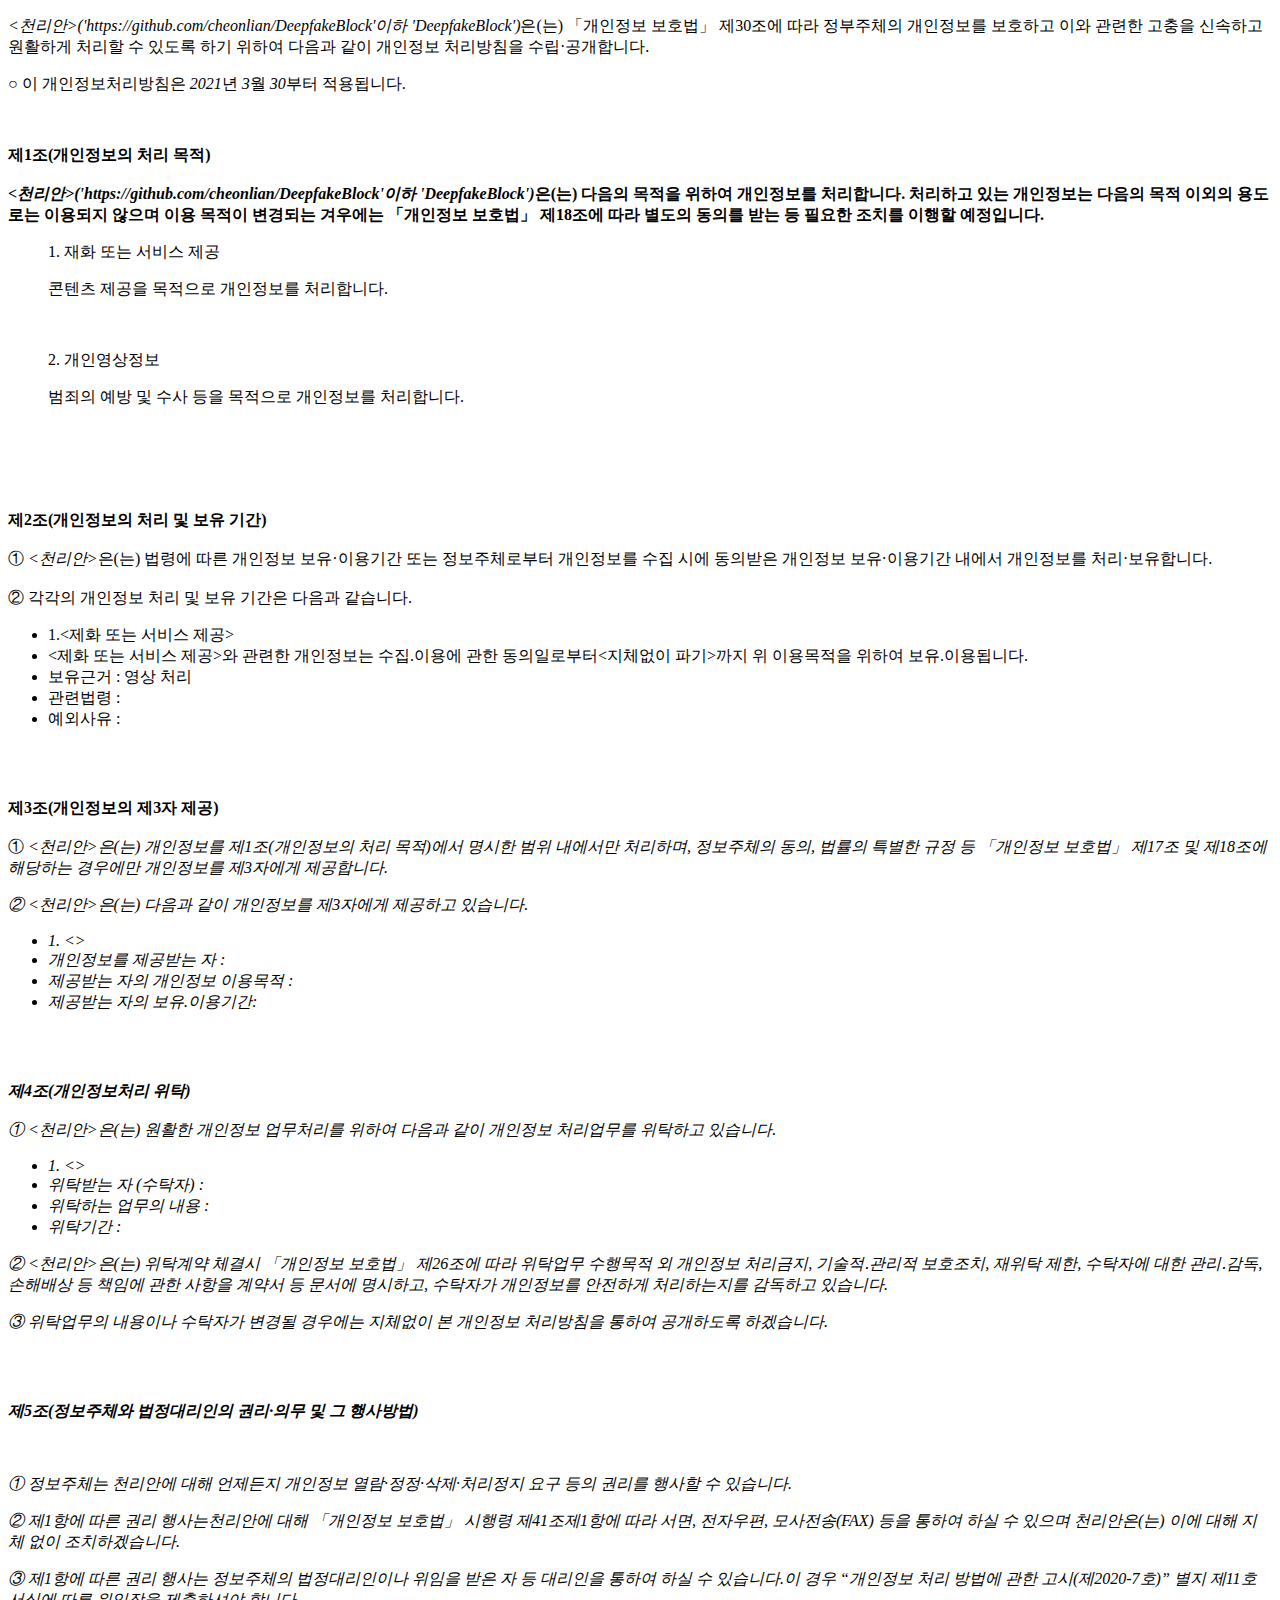
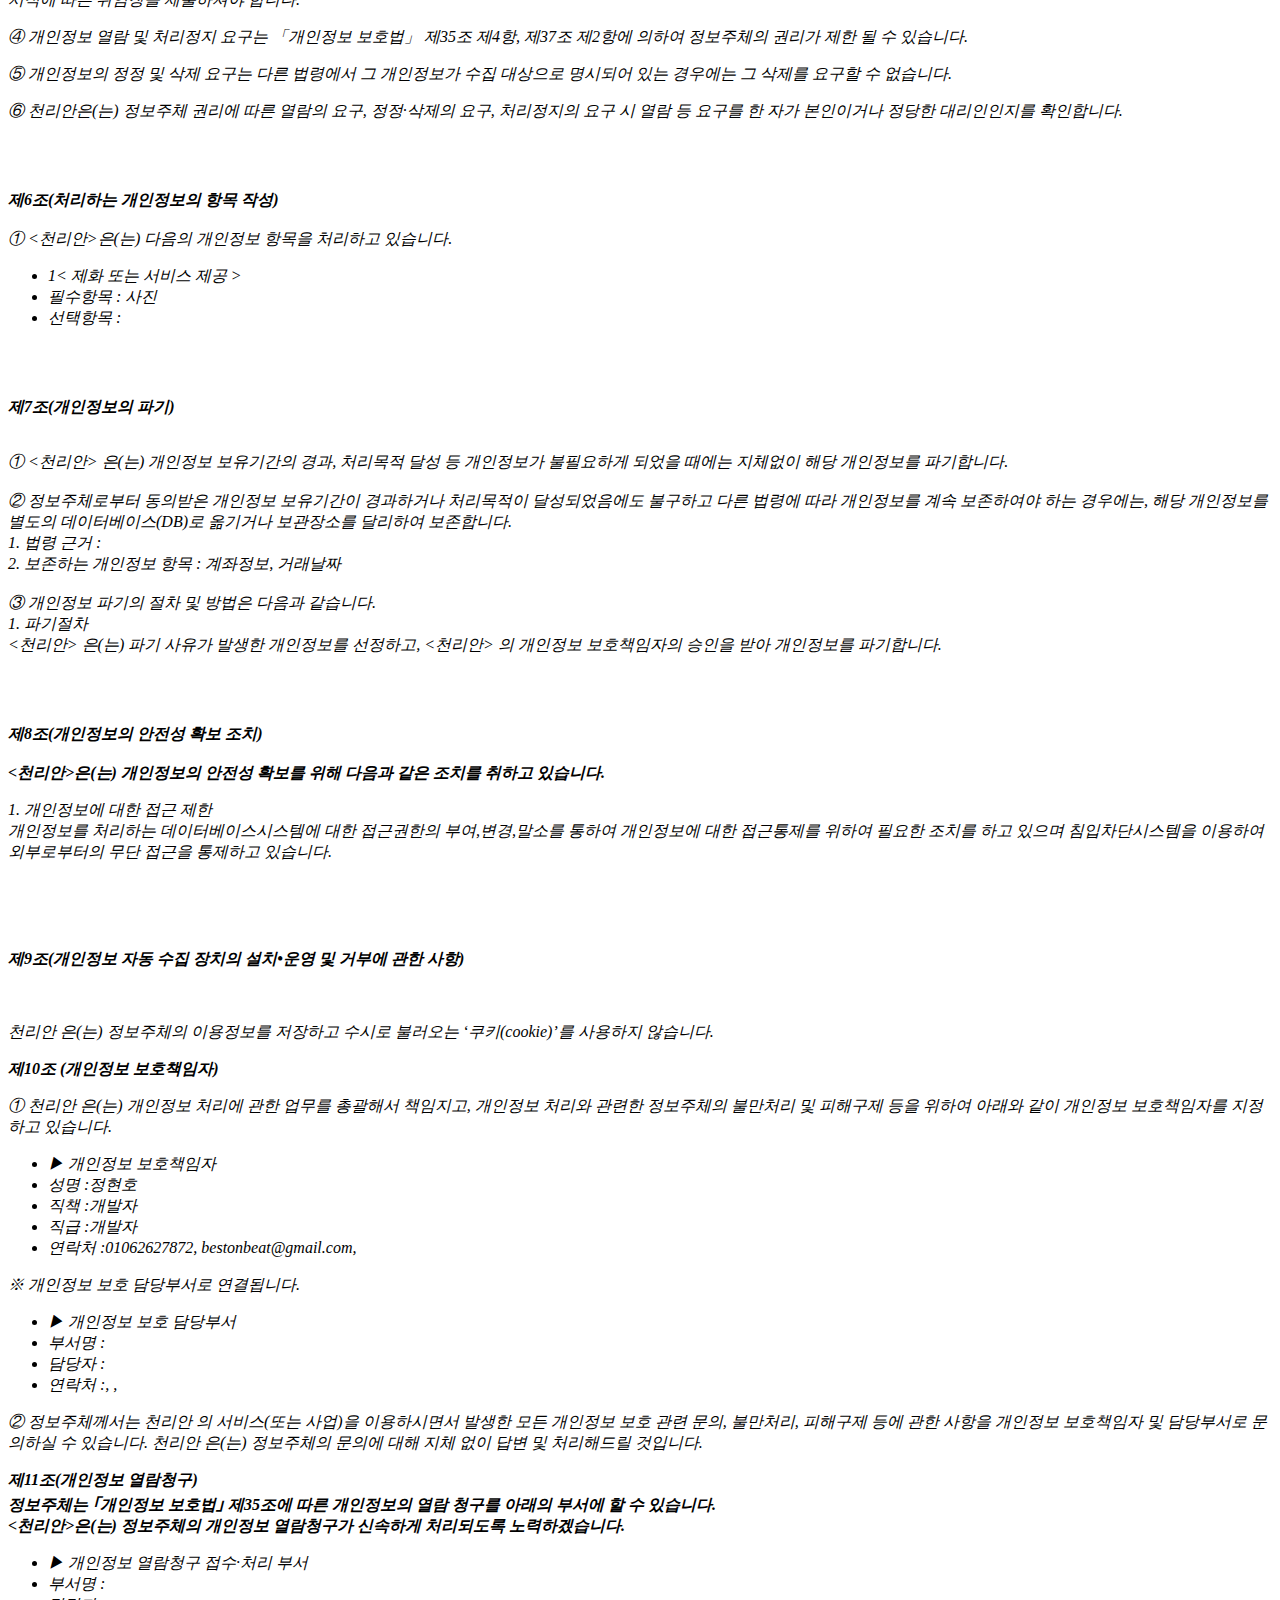
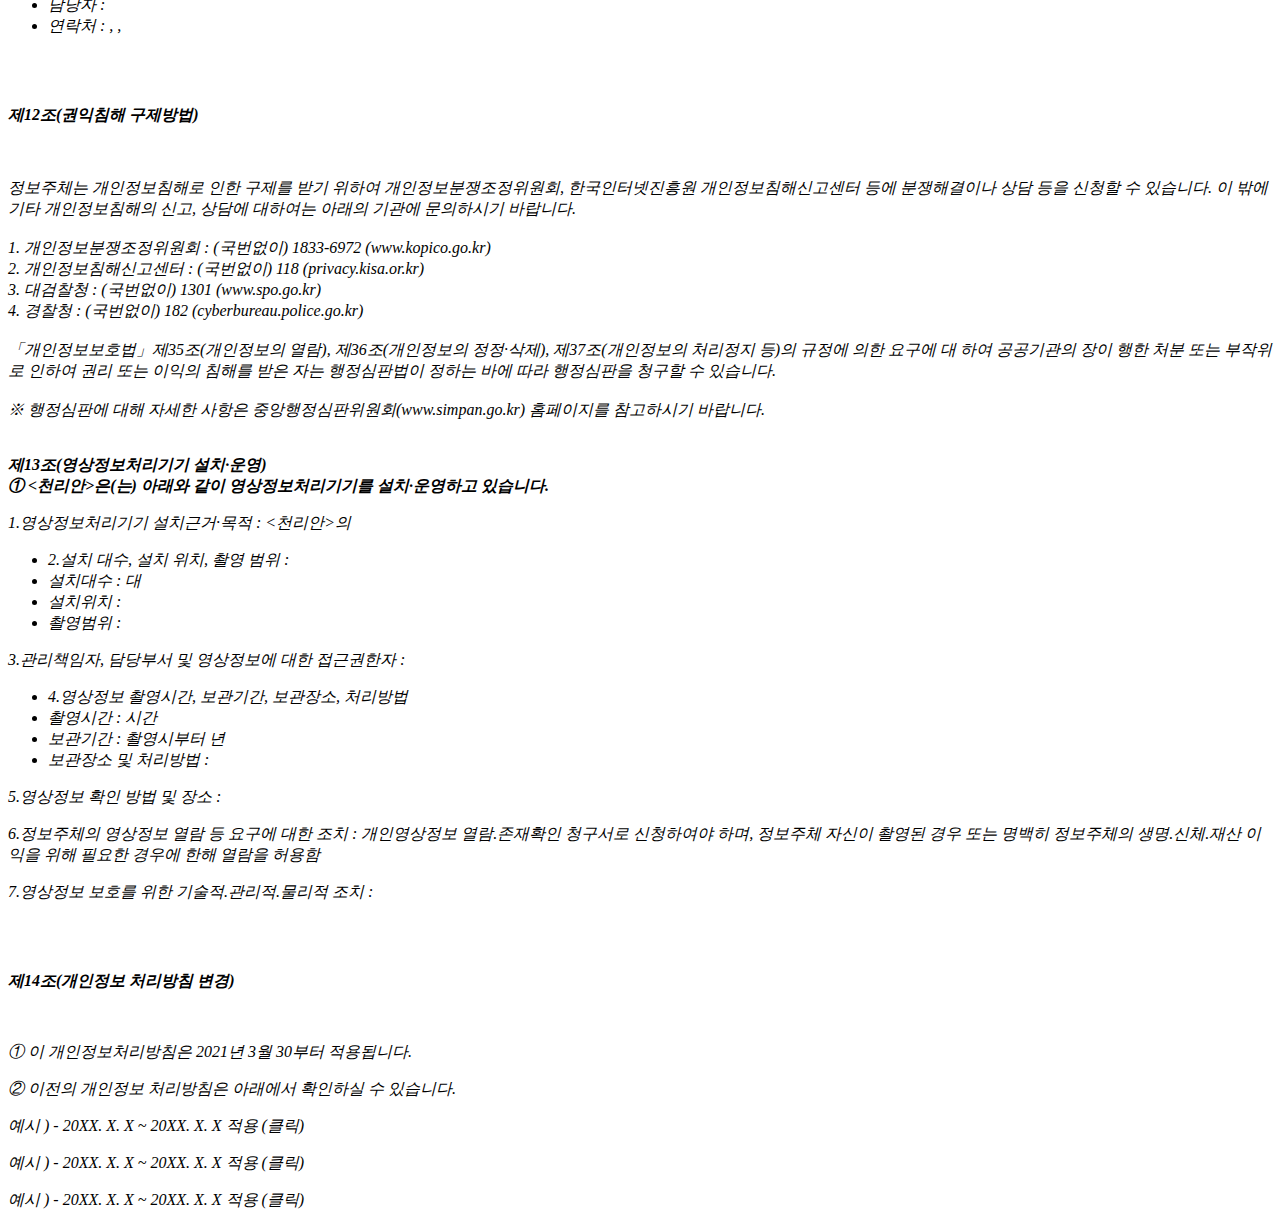
<file: Android/개인정보처리방침.html>
<!DOCTYPE html PUBLIC "-//W3C//DTD XHTML 1.0 Transitional//EN" "http://www.w3.org/TR/xhtml1/DTD/xhtml1-transitional.dtd">
<html xmlns="http://www.w3.org/1999/xhtml" xml:lang="ko" lang="ko">
<head>
<meta http-equiv="Content-Type" content="text/html; charset=UTF-8">


<title>개인정보처리방침</title>
</head>
<body>
	<p> <p class="ls2 lh6 bs5 ts4"><em class="emphasis"><천리안>('https://github.com/cheonlian/DeepfakeBlock'이하 'DeepfakeBlock')</em>은(는) 「개인정보 보호법」 제30조에 따라 정부주체의 개인정보를 보호하고 이와 관련한 고충을 신속하고 원활하게 처리할 수 있도록 하기 위하여 다음과 같이 개인정보 처리방침을 수립·공개합니다.</p><p class="ls2">○ 이 개인정보처리방침은 <em class="emphasis">2021</em>년 <em class="emphasis">3</em>월 <em class="emphasis">30</em>부터 적용됩니다.</p></br><p class='lh6 bs4'><strong>제1조(개인정보의 처리 목적)<br/><br/><em class="emphasis"><천리안>('https://github.com/cheonlian/DeepfakeBlock'이하  'DeepfakeBlock')</em>은(는) 다음의 목적을 위하여 개인정보를 처리합니다. 처리하고 있는 개인정보는 다음의 목적 이외의 용도로는 이용되지 않으며 이용 목적이 변경되는 겨우에는 「개인정보 보호법」 제18조에 따라 별도의 동의를 받는 등 필요한 조치를 이행할 예정입니다.</strong></p><ul class="list_indent2 mgt10"><p class="ls2">1. 재화 또는 서비스 제공</p><p class="ls2">콘텐츠 제공을 목적으로 개인정보를 처리합니다.</p></br><p class="ls2">2. 개인영상정보</p><p class="ls2">범죄의 예방 및 수사 등을 목적으로 개인정보를 처리합니다.</p></br></ul></br></br><p class='lh6 bs4'><strong>제2조(개인정보의 처리 및 보유 기간)</strong></br></br>① <em class="emphasis"><천리안></em>은(는) 법령에 따른 개인정보 보유·이용기간 또는 정보주체로부터 개인정보를 수집 시에 동의받은 개인정보 보유·이용기간 내에서 개인정보를 처리·보유합니다.</br></br>② 각각의 개인정보 처리 및 보유 기간은 다음과 같습니다.</p><ul class='list_indent2 mgt10'><li class='tt'>1.<제화 또는 서비스 제공></li><li class='tt'><제화 또는 서비스 제공>와 관련한 개인정보는 수집.이용에 관한 동의일로부터<지체없이 파기>까지 위 이용목적을 위하여 보유.이용됩니다.</li><li>보유근거 : 영상 처리</li><li>관련법령 : </li><li>예외사유 : </li></ul></br></br><p class='lh6 bs4'><strong>제3조(개인정보의 제3자 제공)</strong></br></br> ① <em class="emphasis"><천리안>은(는) 개인정보를 제1조(개인정보의 처리 목적)에서 명시한 범위 내에서만 처리하며, 정보주체의 동의, 법률의 특별한 규정 등 「개인정보 보호법」 제17조 및 제18조에 해당하는 경우에만 개인정보를 제3자에게 제공합니다.</p><p class="sub_p mgt10">②  <span class="colorLightBlue"><천리안></span>은(는) 다음과 같이 개인정보를 제3자에게 제공하고 있습니다.</p><ul class="list_indent2 mgt10"><li class="tt">1. <></li><li>개인정보를 제공받는 자 : </li><li>제공받는 자의 개인정보 이용목적 : </li><li>제공받는 자의 보유.이용기간: </li></ul></br></br><p class='lh6 bs4'><strong>제4조(개인정보처리 위탁)</strong></br></br> ① <em class="emphasis"><천리안></em>은(는) 원활한 개인정보 업무처리를 위하여 다음과 같이 개인정보 처리업무를 위탁하고 있습니다.</p><ul class='list_indent2 mgt10'><li class='tt'>1. <></li><li>위탁받는 자 (수탁자) : </li><li>위탁하는 업무의 내용 : </li><li>위탁기간 : </li></ul><p class='sub_p mgt10'>②  <span class='colorLightBlue'><천리안></span>은(는) 위탁계약 체결시 「개인정보 보호법」 제26조에 따라 위탁업무 수행목적 외 개인정보 처리금지, 기술적․관리적 보호조치, 재위탁 제한, 수탁자에 대한 관리․감독, 손해배상 등 책임에 관한 사항을 계약서 등 문서에 명시하고, 수탁자가 개인정보를 안전하게 처리하는지를 감독하고 있습니다.</p><p class='sub_p mgt10'>③ 위탁업무의 내용이나 수탁자가 변경될 경우에는 지체없이 본 개인정보 처리방침을 통하여 공개하도록 하겠습니다.</p><br/><br/><p class="lh6 bs4"><strong>제5조(정보주체와 법정대리인의 권리·의무 및 그 행사방법)</strong></p><p class="ls2"><br/><br/>① 정보주체는 천리안에 대해 언제든지 개인정보 열람·정정·삭제·처리정지 요구 등의 권리를 행사할 수 있습니다.</p><p class='sub_p'>② 제1항에 따른 권리 행사는천리안에 대해 「개인정보 보호법」 시행령 제41조제1항에 따라 서면, 전자우편, 모사전송(FAX) 등을 통하여 하실 수 있으며 천리안은(는) 이에 대해 지체 없이 조치하겠습니다.</p><p class='sub_p'>③ 제1항에 따른 권리 행사는 정보주체의 법정대리인이나 위임을 받은 자 등 대리인을 통하여 하실 수 있습니다.이 경우 “개인정보 처리 방법에 관한 고시(제2020-7호)” 별지 제11호 서식에 따른 위임장을 제출하셔야 합니다.</p><p class='sub_p'>④ 개인정보 열람 및 처리정지 요구는  「개인정보 보호법」  제35조 제4항, 제37조 제2항에 의하여 정보주체의 권리가 제한 될 수 있습니다.</p><p class='sub_p'>⑤ 개인정보의 정정 및 삭제 요구는 다른 법령에서 그 개인정보가 수집 대상으로 명시되어 있는 경우에는 그 삭제를 요구할 수 없습니다.</p><p class='sub_p'>⑥ 천리안은(는) 정보주체 권리에 따른 열람의 요구, 정정·삭제의 요구, 처리정지의 요구 시 열람 등 요구를 한 자가 본인이거나 정당한 대리인인지를 확인합니다.</p></br></br><p class='lh6 bs4'><strong>제6조(처리하는 개인정보의 항목 작성) </strong></br></br> ① <em class="emphasis"><천리안></em>은(는) 다음의 개인정보 항목을 처리하고 있습니다.</p><ul class='list_indent2 mgt10'><li class='tt'>1< 제화 또는 서비스 제공 ></li><li>필수항목 : 사진</li><li>선택항목 : </li></ul></br></br><p class='lh6 bs4'><strong>제7조(개인정보의 파기)<em class="emphasis"></strong></p><p class='ls2'></br>① <천리안> 은(는) 개인정보 보유기간의 경과, 처리목적 달성 등 개인정보가 불필요하게 되었을 때에는 지체없이 해당 개인정보를 파기합니다.</br></br>② 정보주체로부터 동의받은 개인정보 보유기간이 경과하거나 처리목적이 달성되었음에도 불구하고 다른 법령에 따라 개인정보를 계속 보존하여야 하는 경우에는, 해당 개인정보를 별도의 데이터베이스(DB)로 옮기거나 보관장소를 달리하여 보존합니다.</br>1. 법령 근거 :</br>2. 보존하는 개인정보 항목 : 계좌정보, 거래날짜</br></br>③ 개인정보 파기의 절차 및 방법은 다음과 같습니다.</br>1. 파기절차</br> <천리안> 은(는) 파기 사유가 발생한 개인정보를 선정하고, <천리안> 의 개인정보 보호책임자의 승인을 받아 개인정보를 파기합니다.</br></p><p class='sub_p mgt10'></p></br></br><p class='lh6 bs4'><strong>제8조(개인정보의 안전성 확보 조치)<em class="emphasis"></br></br><천리안></em>은(는) 개인정보의 안전성 확보를 위해 다음과 같은 조치를 취하고 있습니다.</strong></p><p class='sub_p mgt10'>1. 개인정보에 대한 접근 제한</br> 개인정보를 처리하는 데이터베이스시스템에 대한 접근권한의 부여,변경,말소를 통하여 개인정보에 대한 접근통제를 위하여 필요한 조치를 하고 있으며 침입차단시스템을 이용하여 외부로부터의 무단 접근을 통제하고 있습니다.</br></br></p></br></br><p class="lh6 bs4"><strong>제9조(개인정보 자동 수집 장치의 설치•운영 및 거부에 관한 사항)</strong></p><p class="ls2"><br/><br/>천리안 은(는) 정보주체의 이용정보를 저장하고 수시로 불러오는 ‘쿠키(cookie)’를 사용하지 않습니다.<p class='sub_p mgt30'><strong>제10조 (개인정보 보호책임자) </strong></p><p class='sub_p mgt10'> ①  <span class='colorLightBlue'>천리안</span> 은(는) 개인정보 처리에 관한 업무를 총괄해서 책임지고, 개인정보 처리와 관련한 정보주체의 불만처리 및 피해구제 등을 위하여 아래와 같이 개인정보 보호책임자를 지정하고 있습니다.</p><ul class='list_indent2 mgt10'><li class='tt'>▶ 개인정보 보호책임자 </li><li>성명 :정현호</li><li>직책 :개발자</li><li>직급 :개발자</li><li>연락처 :01062627872, bestonbeat@gmail.com, </li></ul><p class='sub_p'>※ 개인정보 보호 담당부서로 연결됩니다.<p/> <ul class='list_indent2 mgt10'><li class='tt'>▶ 개인정보 보호 담당부서</li><li>부서명 :</li><li>담당자 :</li><li>연락처 :, , </li></ul><p class='sub_p'>② 정보주체께서는 천리안 의 서비스(또는 사업)을 이용하시면서 발생한 모든 개인정보 보호 관련 문의, 불만처리, 피해구제 등에 관한 사항을 개인정보 보호책임자 및 담당부서로 문의하실 수 있습니다. 천리안 은(는) 정보주체의 문의에 대해 지체 없이 답변 및 처리해드릴 것입니다.</p><p class='sub_p mgt30'><strong>제11조(개인정보 열람청구)</br> 정보주체는 ｢개인정보 보호법｣ 제35조에 따른 개인정보의 열람 청구를 아래의 부서에 할 수 있습니다.<br/><천리안></span>은(는) 정보주체의 개인정보 열람청구가 신속하게 처리되도록 노력하겠습니다. </strong></p><ul class='list_indent2 mgt10'><li class='tt'>▶ 개인정보 열람청구 접수·처리 부서 </li><li>부서명 : </li><li>담당자 : </li><li>연락처 : , , </li></ul></br></br><p class='lh6 bs4'><strong>제12조(권익침해 구제방법)<em class="emphasis"></em></strong></p><br/><br/>정보주체는 개인정보침해로 인한 구제를 받기 위하여 개인정보분쟁조정위원회, 한국인터넷진흥원 개인정보침해신고센터 등에 분쟁해결이나 상담 등을 신청할 수 있습니다. 이 밖에 기타 개인정보침해의 신고, 상담에 대하여는 아래의 기관에 문의하시기 바랍니다.<br/><br/>



  1. 개인정보분쟁조정위원회 : (국번없이) 1833-6972 (www.kopico.go.kr)<br/>

  2. 개인정보침해신고센터 : (국번없이) 118 (privacy.kisa.or.kr)<br/>

  3. 대검찰청 : (국번없이) 1301 (www.spo.go.kr)<br/>

  4. 경찰청 : (국번없이) 182 (cyberbureau.police.go.kr)<br/><br/>



「개인정보보호법」제35조(개인정보의 열람), 제36조(개인정보의 정정·삭제), 제37조(개인정보의 처리정지 등)의 규정에 의한 요구에 대 하여 공공기관의 장이 행한 처분 또는 부작위로 인하여 권리 또는 이익의 침해를 받은 자는 행정심판법이 정하는 바에 따라 행정심판을 청구할 수 있습니다.<br/><br/>



※ 행정심판에 대해 자세한 사항은 중앙행정심판위원회(www.simpan.go.kr) 홈페이지를 참고하시기 바랍니다.</br></br><p class='lh6 bs4'><strong>제13조(영상정보처리기기 설치·운영)</br>①  <em class='emphasis'><천리안></em>은(는) 아래와 같이 영상정보처리기기를 설치·운영하고 있습니다.</strong></p><p class='sub_p mgt30'>1.영상정보처리기기 설치근거·목적 : <span class='colorLightBlue'><천리안></span>의 </p><ul class='list_indent2 mgt10'><li class='tt'>2.설치 대수, 설치 위치, 촬영 범위 :</li><li>설치대수 :  대</li><li>설치위치 : </li><li>촬영범위 : </li></ul><p class='sub_p mgt10'>3.관리책임자, 담당부서 및 영상정보에 대한 접근권한자 : </p><ul class='list_indent2 mgt10'><li class='tt'>4.영상정보 촬영시간, 보관기간, 보관장소, 처리방법 </li><li>촬영시간 :  시간</li><li>보관기간 : 촬영시부터  년</li><li>보관장소 및 처리방법 : </li></ul><p class='sub_p mgt10'>5.영상정보 확인 방법 및 장소 : </p><p class='sub_p mgt10'>6.정보주체의 영상정보 열람 등 요구에 대한 조치 : 개인영상정보 열람.존재확인 청구서로 신청하여야 하며, 정보주체 자신이 촬영된 경우 또는 명백히 정보주체의 생명.신체.재산 이익을 위해 필요한 경우에 한해 열람을 허용함</p><p class='sub_p mgt10'>7.영상정보 보호를 위한 기술적.관리적.물리적 조치 : </p></br></br><p class='lh6 bs4'><strong>제14조(개인정보 처리방침 변경)<em class="emphasis"></em></strong></p><br/></p><p class='sub_p'>① 이 개인정보처리방침은 2021년 3월 30부터 적용됩니다.</p><p class='sub_p'></p><p class='sub_p'></p><p class='sub_p'>② 이전의 개인정보 처리방침은 아래에서 확인하실 수 있습니다. </p><p class='sub_p'></p><p class='sub_p'></p><p class='sub_p'>예시 ) - 20XX. X. X ~ 20XX. X. X 적용   (클릭) </p><p class='sub_p'></p><p class='sub_p'></p><p class='sub_p'>예시 ) - 20XX. X. X ~ 20XX. X. X 적용   (클릭) </p><p class='sub_p'></p><p class='sub_p'></p><p class='sub_p'>예시 ) - 20XX. X. X ~ 20XX. X. X 적용   (클릭)</p></p>
</body>
</html>
</file>
